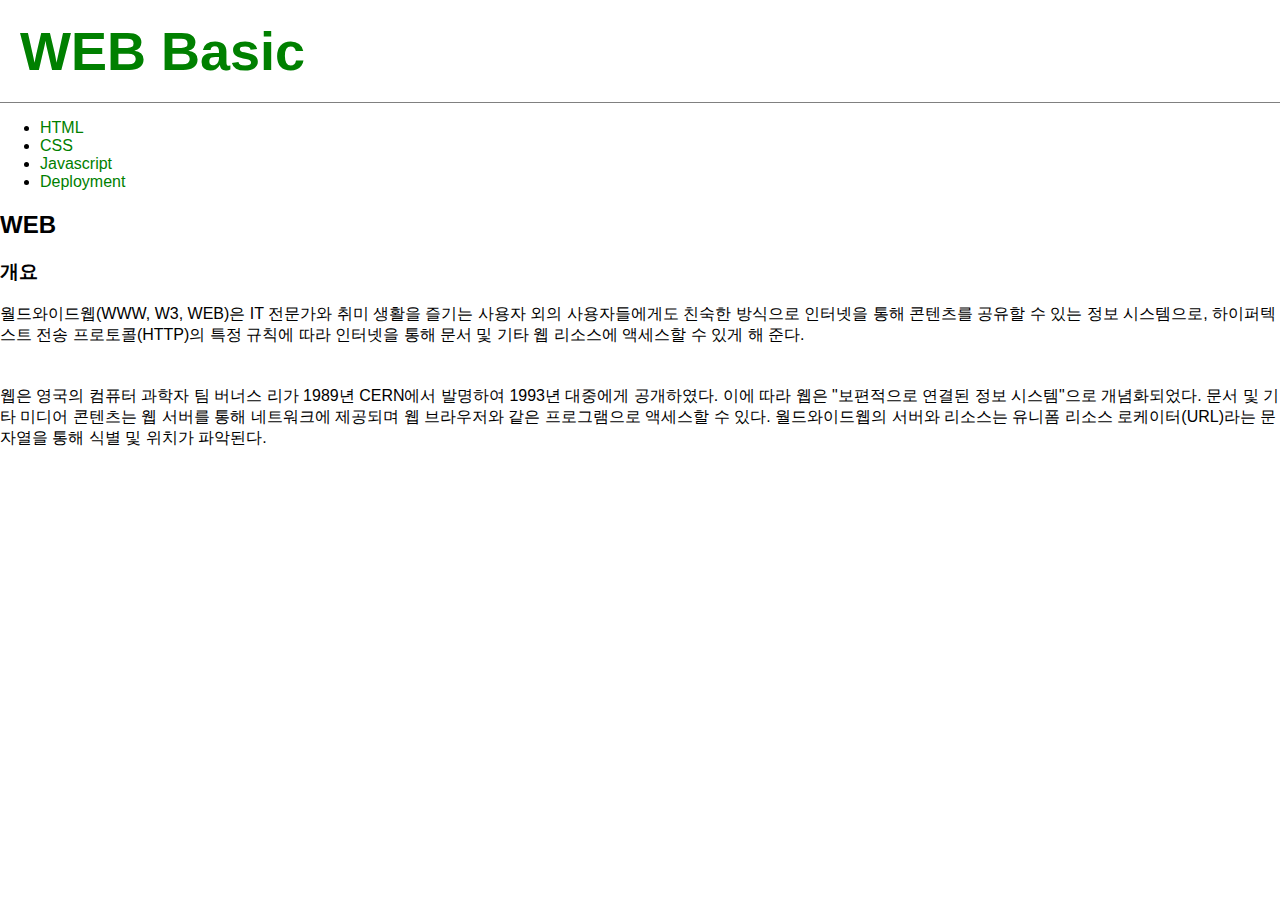
<file: index.html>
<!DOCTYPE html>
<html>
<head>
    <meta charset="utf-8">
    <title>WEB - HOME</title>
    <link rel="stylesheet" href="style.css" />
</head>

<body>
    <h1><a href="index.html">WEB Basic</a></h1>
    <ul>
        <li><a href="html_doc.html">HTML</a></li>
        <li><a href="css_doc.html">CSS</a></li>
        <li><a href="js_doc.html">Javascript</a></li>
        <li><a href="deploy_doc.html">Deployment</a></li>
    </ul>

    <h2>WEB</h2>

    <h3>개요</h3>

    <p> 
        월드와이드웹(WWW, W3, WEB)은 IT 전문가와 취미 생활을 즐기는 사용자 외의 사용자들에게도 친숙한 방식으로 인터넷을 통해 콘텐츠를 공유할 수 있는 정보 시스템으로, 하이퍼텍스트 전송 프로토콜(HTTP)의 특정 규칙에 따라 인터넷을 통해 문서 및 기타 웹 리소스에 액세스할 수 있게 해 준다.
    </p> 

    <p style="margin-top: 40px;">
        웹은 영국의 컴퓨터 과학자 팀 버너스 리가 1989년 CERN에서 발명하여 1993년 대중에게 공개하였다. 이에 따라 웹은 "보편적으로 연결된 정보 시스템"으로 개념화되었다. 문서 및 기타 미디어 콘텐츠는 웹 서버를 통해 네트워크에 제공되며 웹 브라우저와 같은 프로그램으로 액세스할 수 있다. 월드와이드웹의 서버와 리소스는 유니폼 리소스 로케이터(URL)라는 문자열을 통해 식별 및 위치가 파악된다.
    </p>
</body>
</html>
</file>
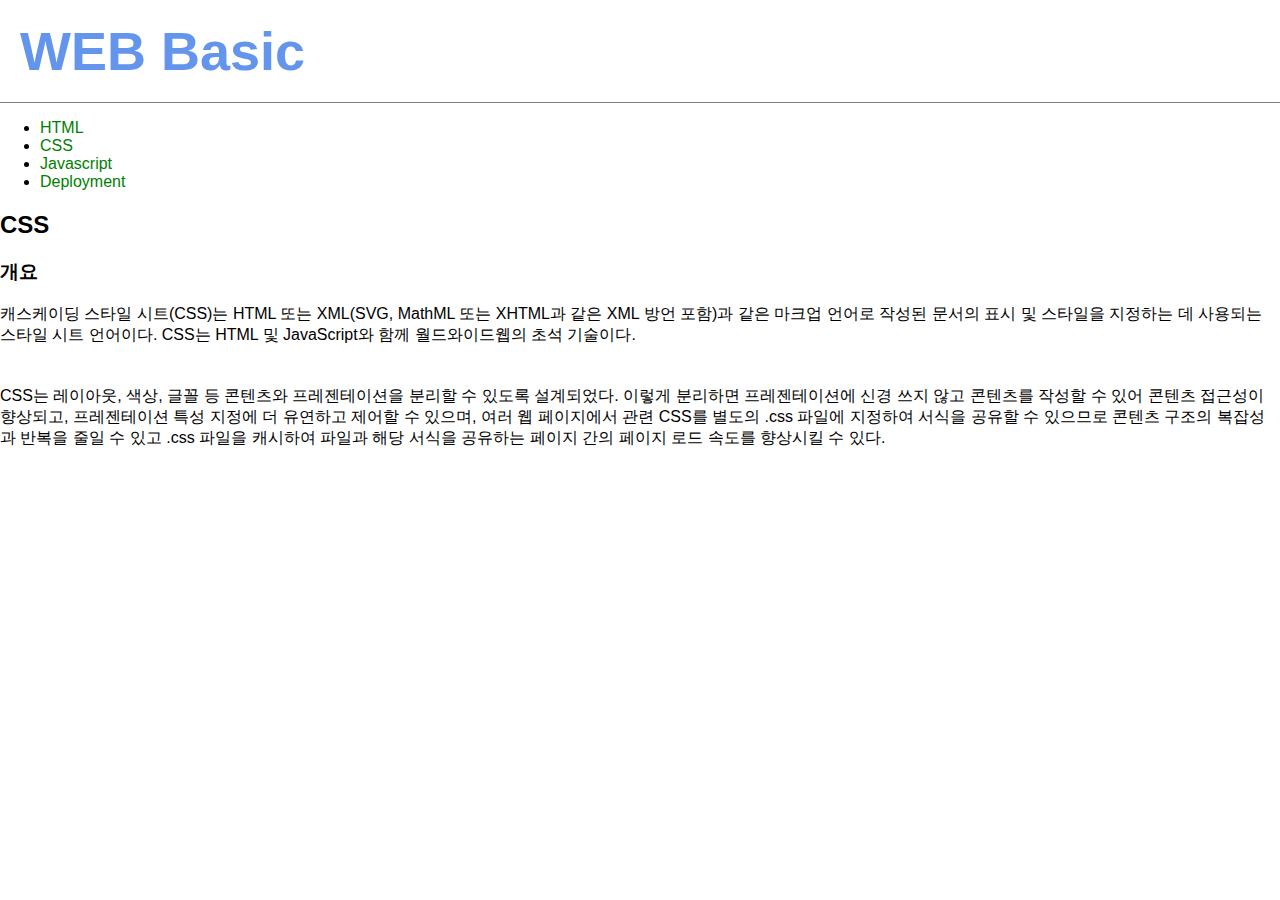
<file: css_doc.html>
<!DOCTYPE html>
<html>
<head>
    <meta charset="utf-8">
    <title>WEB - CSS</title>
    <link rel="stylesheet" href="style.css" />
</head>

<body>
    <h1><a href="index.html" class="home_title">WEB Basic</a></h1>
    <ul>
        <li><a href="html_doc.html">HTML</a></li>
        <li><a href="css_doc.html" class="current">CSS</a></li>
        <li><a href="js_doc.html">Javascript</a></li>
        <li><a href="deploy_doc.html">Deployment</a></li>
    </ul>

    <h2>CSS</h2>

    <h3>개요</h3>

    <p> 
       캐스케이딩 스타일 시트(CSS)는 HTML 또는 XML(SVG, MathML 또는 XHTML과 같은 XML 방언 포함)과 같은 마크업 언어로 작성된 문서의 표시 및 스타일을 지정하는 데 사용되는 스타일 시트 언어이다. CSS는 HTML 및 JavaScript와 함께 월드와이드웹의 초석 기술이다. 
    </p> 

    <p style="margin-top: 40px;">
        CSS는 레이아웃, 색상, 글꼴 등 콘텐츠와 프레젠테이션을 분리할 수 있도록 설계되었다. 이렇게 분리하면 프레젠테이션에 신경 쓰지 않고 콘텐츠를 작성할 수 있어 콘텐츠 접근성이 향상되고, 프레젠테이션 특성 지정에 더 유연하고 제어할 수 있으며, 여러 웹 페이지에서 관련 CSS를 별도의 .css 파일에 지정하여 서식을 공유할 수 있으므로 콘텐츠 구조의 복잡성과 반복을 줄일 수 있고 .css 파일을 캐시하여 파일과 해당 서식을 공유하는 페이지 간의 페이지 로드 속도를 향상시킬 수 있다.
    </p>
</body>
</html>
</file>
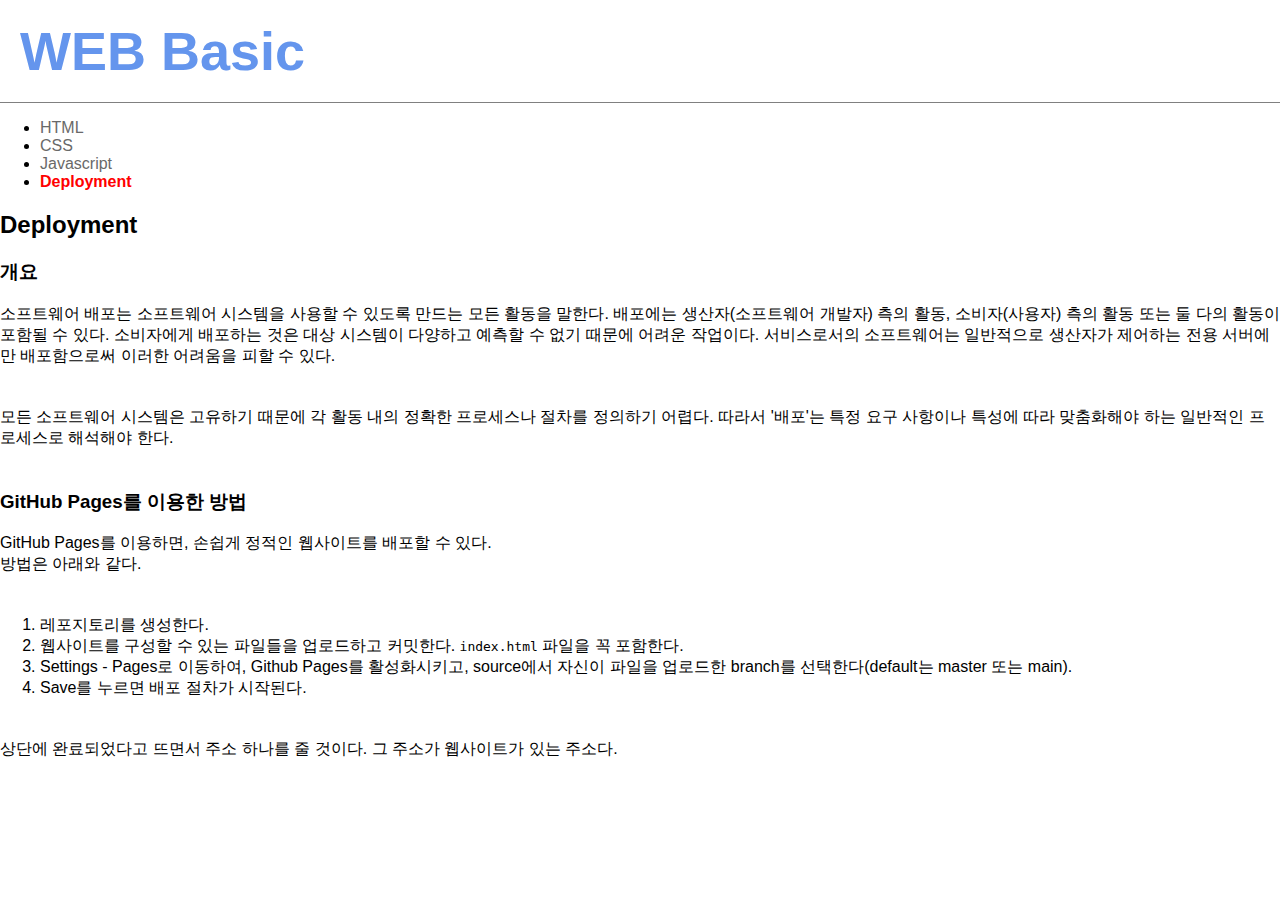
<file: deploy_doc.html>
<!DOCTYPE html>
<html>
<head>
    <meta charset="utf-8">
    <title>WEB - Deployment</title>
    <link rel="stylesheet" href="style.css" />
</head>

<body>
    <h1><a href="index.html" class="home_title">WEB Basic</a></h1>
    <ul>
        <li><a href="html_doc.html" class="list">HTML</a></li>
        <li><a href="css_doc.html" class="list">CSS</a></li>
        <li><a href="js_doc.html" class="list">Javascript</a></li>
        <li><a href="deploy_doc.html" class="list" id="current">Deployment</a></li>
    </ul>

    <h2>Deployment</h2>

    <h3>개요</h3>

    <p> 
        소프트웨어 배포는 소프트웨어 시스템을 사용할 수 있도록 만드는 모든 활동을 말한다. 배포에는 생산자(소프트웨어 개발자) 측의 활동, 소비자(사용자) 측의 활동 또는 둘 다의 활동이 포함될 수 있다. 소비자에게 배포하는 것은 대상 시스템이 다양하고 예측할 수 없기 때문에 어려운 작업이다. 서비스로서의 소프트웨어는 일반적으로 생산자가 제어하는 전용 서버에만 배포함으로써 이러한 어려움을 피할 수 있다.    
    </p> 

    <p>
        모든 소프트웨어 시스템은 고유하기 때문에 각 활동 내의 정확한 프로세스나 절차를 정의하기 어렵다. 따라서 '배포'는 특정 요구 사항이나 특성에 따라 맞춤화해야 하는 일반적인 프로세스로 해석해야 한다.
    </p>

    <h3>GitHub Pages를 이용한 방법</h3>
    <p>
        GitHub Pages를 이용하면, 손쉽게 정적인 웹사이트를 배포할 수 있다. <br>
        방법은 아래와 같다.
        <ol>
            <li>레포지토리를 생성한다.</li>
            <li>웹사이트를 구성할 수 있는 파일들을 업로드하고 커밋한다. <code>index.html</code> 파일을 꼭 포함한다.</li>
            <li>Settings - Pages로 이동하여, Github Pages를 활성화시키고, source에서 자신이 파일을 업로드한 branch를 선택한다(default는 master 또는 main).</li>
            <li>Save를 누르면 배포 절차가 시작된다.</li>
        </ol>
    </p>
    <p>
        상단에 완료되었다고 뜨면서 주소 하나를 줄 것이다. 그 주소가 웹사이트가 있는 주소다.
    </p>
</body>
</html>
</file>
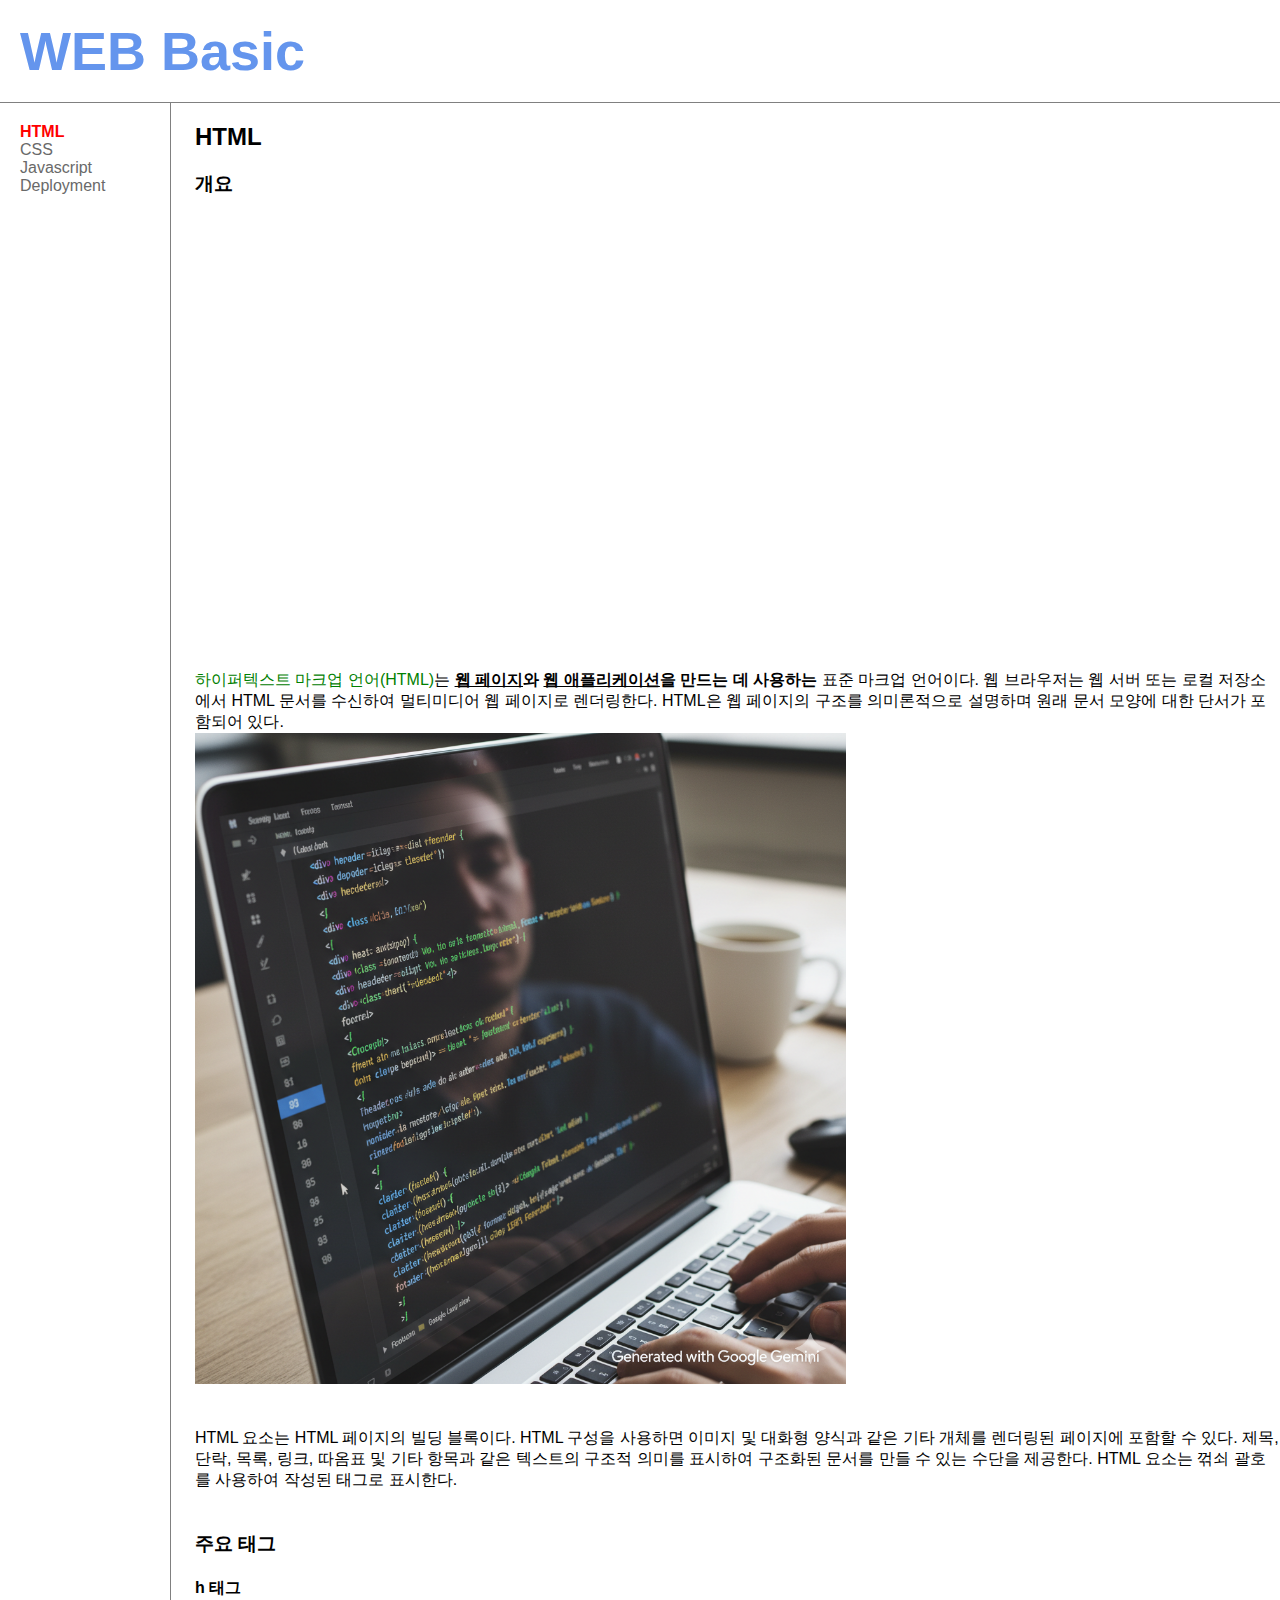
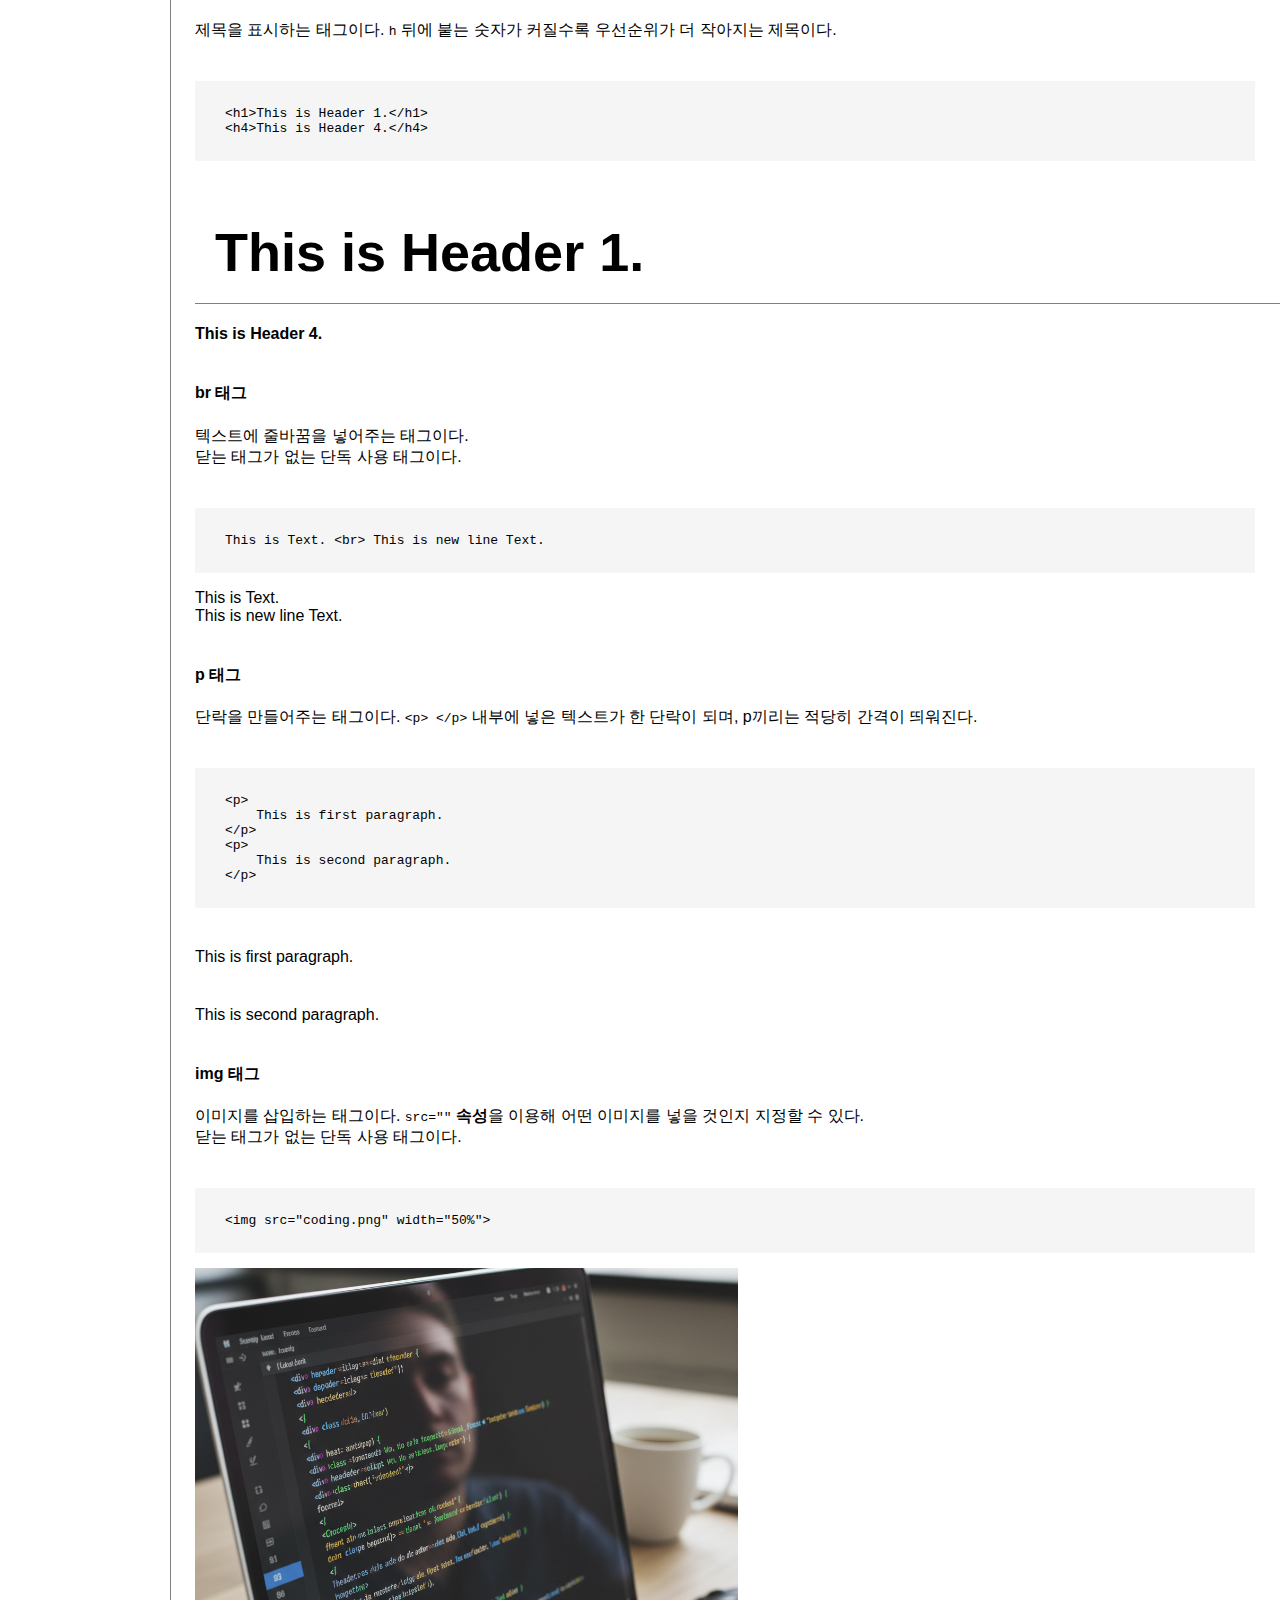
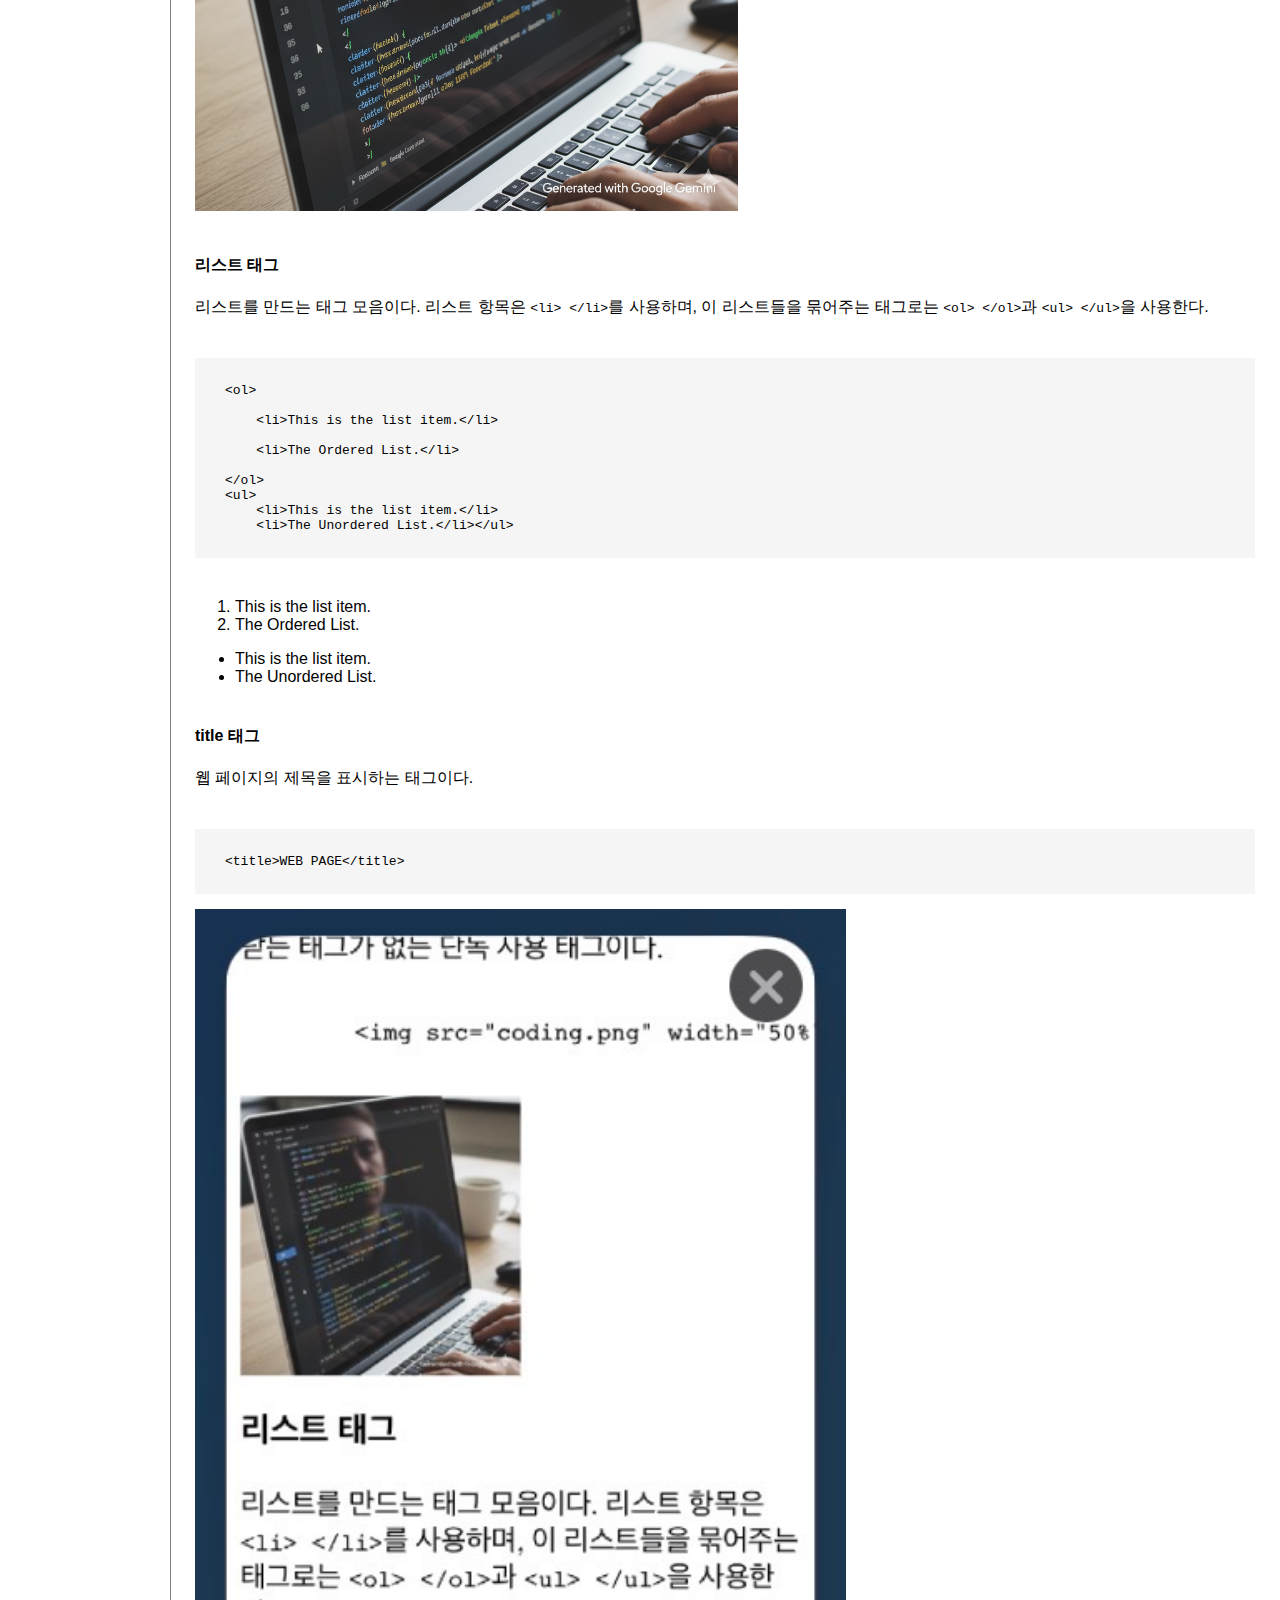
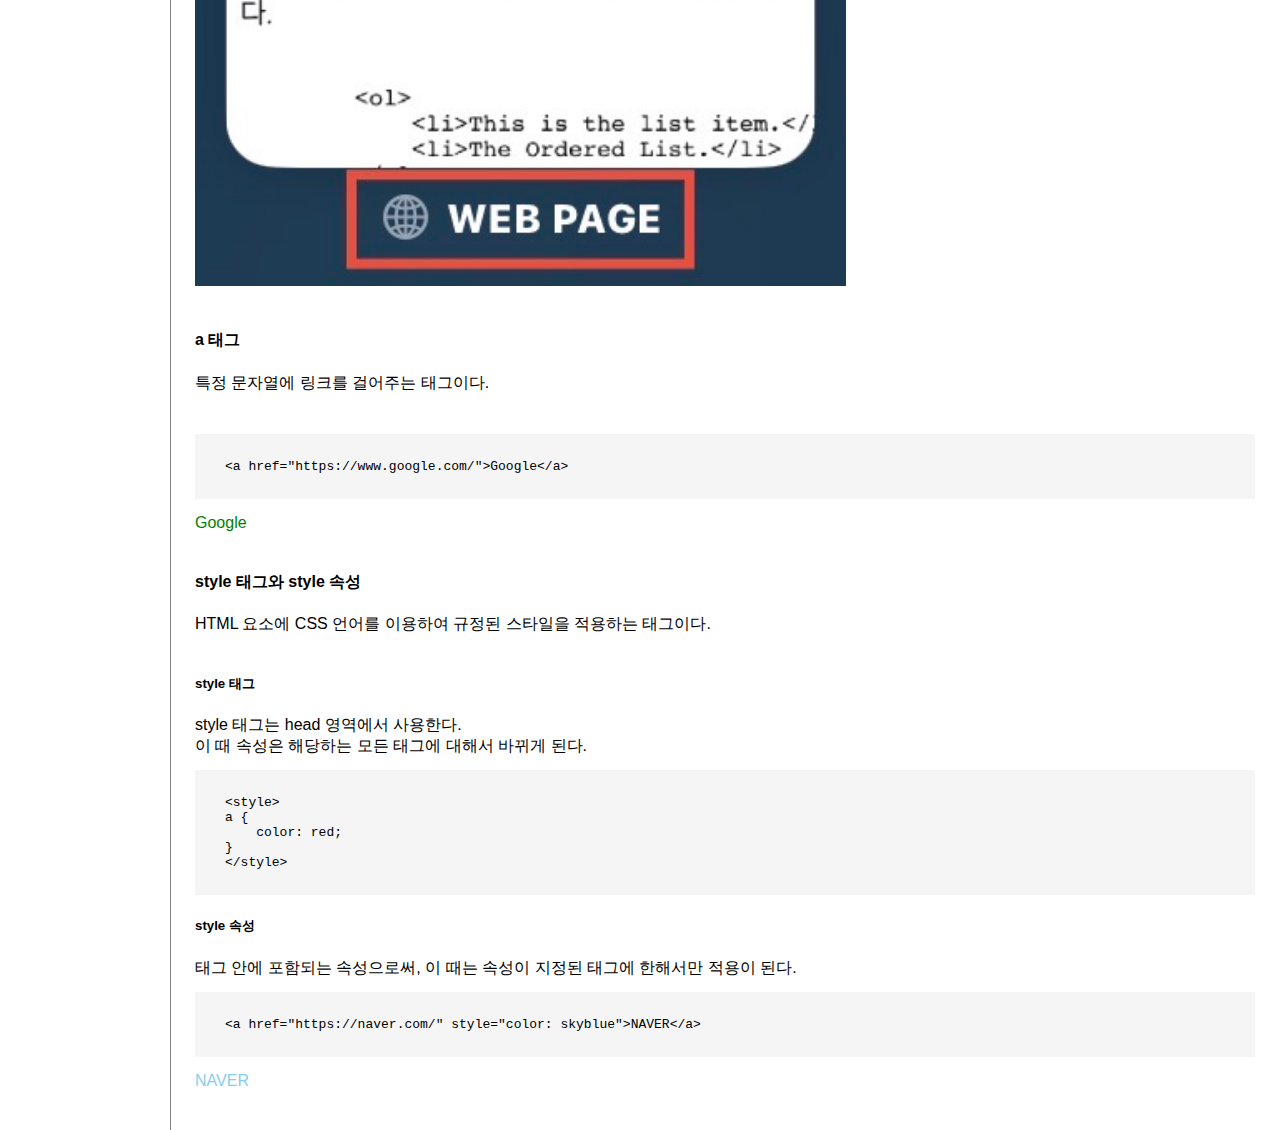
<file: html_doc.html>
<!DOCTYPE html>
<html>
<head>
    <meta charset="utf-8">
    <title>WEB - HTML</title>
    <link rel="stylesheet" href="style.css" />
</head>

<body>
    <h1><a href="index.html" class="home_title">WEB Basic</a></h1>
    <div id="grid">
        <ul class="contents">
            <li><a href="html_doc.html" class="list" id="current">HTML</a></li>
            <li><a href="css_doc.html" class="list">CSS</a></li>
            <li><a href="js_doc.html" class="list">Javascript</a></li>
            <li><a href="deploy_doc.html" class="list">Deployment</a></li>
        </ul>

        <div id="article">
            <h2>HTML</h2>

            <h3>개요</h3>

            <iframe id="YouTube" width="70%" height="414px" src="https://www.youtube.com/embed/it1rTvBcfRg?si=wsqOo3H2NBEMQkxr" title="YouTube video player" frameborder="0" allow="accelerometer; clipboard-write; encrypted-media; gyroscope; picture-in-picture; web-share" referrerpolicy="strict-origin-when-cross-origin" allowfullscreen style="margin-bottom: 20px;"></iframe>
            <p> 
                <a href="https://www.w3.org/TR/2011/WD-html5-20110405/">하이퍼텍스트 마크업 언어(HTML)</a>는 <strong><u>웹 페이지</u>와 <u>웹 애플리케이션</u>을 만드는 데 사용하는</strong> 표준 마크업 언어이다. 웹 브라우저는 웹 서버 또는 로컬 저장소에서 HTML 문서를 수신하여 멀티미디어 웹 페이지로 렌더링한다. HTML은 웹 페이지의 구조를 의미론적으로 설명하며 원래 문서 모양에 대한 단서가 포함되어 있다. <br>
                <img src="coding.png" alt="A Computer screen with Code Editor, generated with AI." width="60%">
            </p> 

            <p>
                HTML 요소는 HTML 페이지의 빌딩 블록이다. HTML 구성을 사용하면 이미지 및 대화형 양식과 같은 기타 개체를 렌더링된 페이지에 포함할 수 있다. 제목, 단락, 목록, 링크, 따옴표 및 기타 항목과 같은 텍스트의 구조적 의미를 표시하여 구조화된 문서를 만들 수 있는 수단을 제공한다. HTML 요소는 꺾쇠 괄호를 사용하여 작성된 태그로 표시한다.
            </p>

            <h3>주요 태그</h3>
            <h4>h 태그</h4>
            <p>
                제목을 표시하는 태그이다. <code>h</code> 뒤에 붙는 숫자가 커질수록 우선순위가 더 작아지는 제목이다. <br>
                <pre><code>
&lt;h1&gt;This is Header 1.&lt;/h1&gt;
&lt;h4&gt;This is Header 4.&lt;/h4&gt;
                </code></pre>
                <p>
                    <h1>This is Header 1.</h1>
                    <h4>This is Header 4.</h4>
                </p>
            </p>

            <h4>br 태그</h4>
            <p>
                텍스트에 줄바꿈을 넣어주는 태그이다. <br>
                닫는 태그가 없는 단독 사용 태그이다. <br>
                <pre><code>
This is Text. &lt;br&gt; This is new line Text.
                </code></pre>
                <p>
                    This is Text. <br> This is new line Text.
                </p>
            </p>

            <h4>p 태그</h4>
            <p>
                단락을 만들어주는 태그이다. <code>&lt;p&gt; &lt;/p&gt;</code> 내부에 넣은 텍스트가 한 단락이 되며, p끼리는 적당히 간격이 띄워진다. <br>
                <pre><code>
&lt;p&gt;
    This is first paragraph.
&lt;/p&gt;
&lt;p&gt;
    This is second paragraph.
&lt;/p&gt;
                </code></pre>
                <p>
                    <p>
                        This is first paragraph.
                    </p>

                    <p>
                        This is second paragraph.
                    </p>
                </p>
            </p>

            <h4>img 태그</h4>
            <p>
                이미지를 삽입하는 태그이다. <code>src=""</code>  <strong>속성</strong>을 이용해 어떤 이미지를 넣을 것인지 지정할 수 있다. <br>
                닫는 태그가 없는 단독 사용 태그이다. <br>
                <pre><code>
&lt;img src="coding.png" width="50%"&gt;
                </code></pre>
                <img src="coding.png" width="50%">
            </p>

            <h4>리스트 태그</h4>
            <p>
                리스트를 만드는 태그 모음이다. 리스트 항목은 <code>&lt;li&gt; &lt;/li&gt;</code>를 사용하며, 이 리스트들을 묶어주는 태그로는 <code>&lt;ol&gt; &lt;/ol&gt;</code>과 <code>&lt;ul&gt; &lt;/ul&gt;</code>을 사용한다. <br>
                <pre><code>
&lt;ol&gt; <br>
    &lt;li&gt;This is the list item.&lt;/li&gt; <br>
    &lt;li&gt;The Ordered List.&lt;/li&gt; <br>
&lt;/ol&gt;
&lt;ul&gt;
    &lt;li&gt;This is the list item.&lt;/li&gt;
    &lt;li&gt;The Unordered List.&lt;/li&gt;&lt;/ul&gt;
                </code></pre>
                <p>
                    <ol>
                        <li>This is the list item.</li>
                        <li>The Ordered List.</li>
                    </ol>
                    <ul>
                        <li>This is the list item.</li>
                        <li>The Unordered List.</li>
                    </ul>
                </p>
            </p>
            
            <h4>title 태그</h4>
            <p>
                웹 페이지의 제목을 표시하는 태그이다. <br>
                <pre><code>
&lt;title&gt;WEB PAGE&lt;/title&gt;
                </code></pre>
                <img src="title_tag_ex.jpeg" alt="title 태그를 적용한 웹 페이지 모습" width="60%">
            </p>

            <h4>a 태그</h4>
            <p>
                특정 문자열에 링크를 걸어주는 태그이다. <br>
                <pre><code>
&lt;a href="https://www.google.com/"&gt;Google&lt;/a&gt;
                </code></pre>
                <a href="https://www.google.com/">Google</a>
            </p>

            <h4>style 태그와 style 속성</h4>
            <p>
                HTML 요소에 CSS 언어를 이용하여 규정된 스타일을 적용하는 태그이다. <br>

                <h5>style 태그</h5>
                style 태그는 head 영역에서 사용한다. <br>
                이 때 속성은 해당하는 모든 태그에 대해서 바뀌게 된다. <br>
                <pre><code>
&lt;style&gt;
a {
    color: red;
}
&lt;/style&gt;
                </code></pre>

                <h5>style 속성</h5>
                태그 안에 포함되는 속성으로써, 이 때는 속성이 지정된 태그에 한해서만 적용이 된다. <br>
                <pre><code>
&lt;a href="https://naver.com/" style="color: skyblue"&gt;NAVER&lt;/a&gt;
                </code></pre>

                <a href="https://naver.com" style="color: skyblue">NAVER</a>
            </p>
        </div>
    </div>
</body>
</html>
</file>
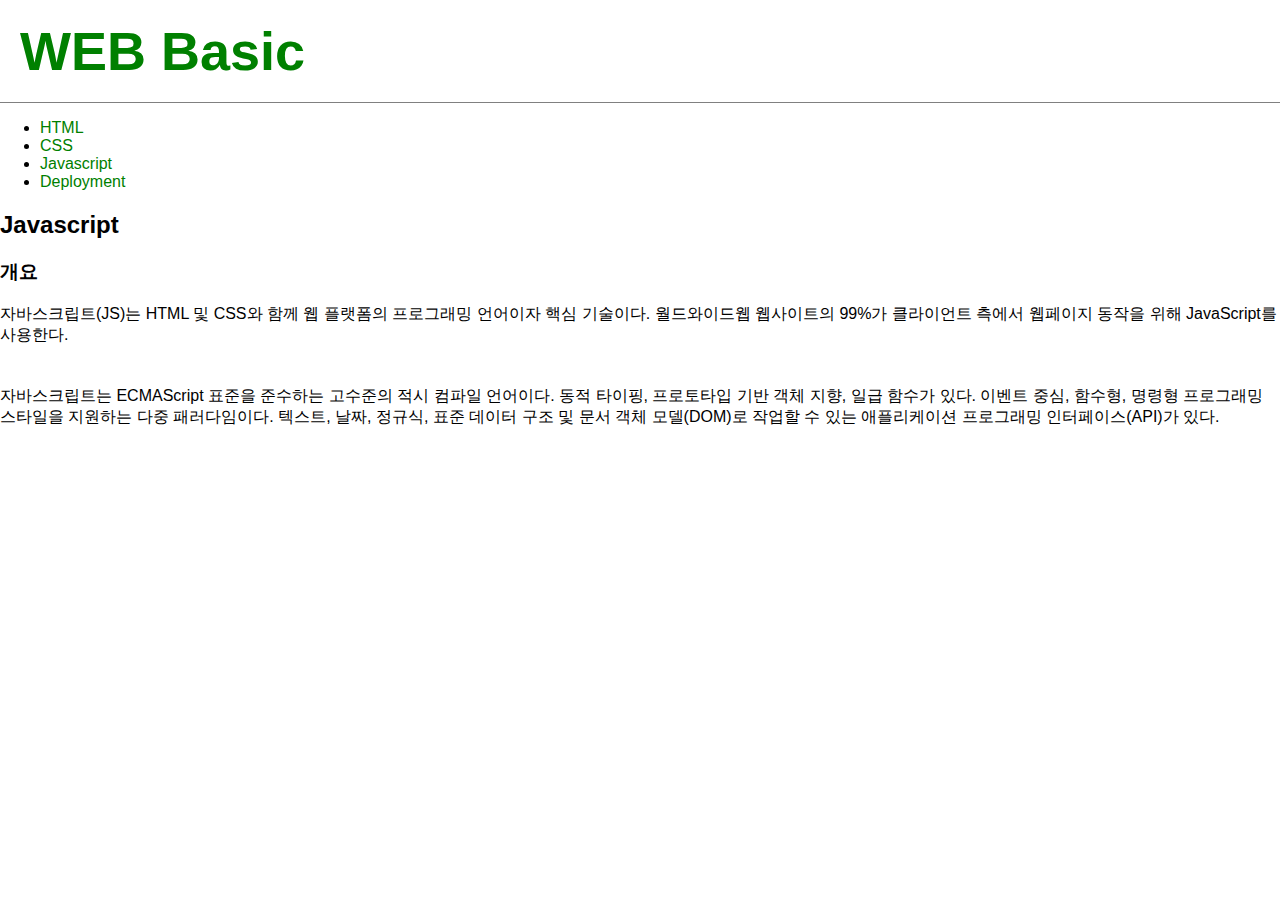
<file: js_doc.html>
<!DOCTYPE html>
<html>
<head>
    <meta charset="utf-8">
    <title>WEB - Javascript</title>
    <link rel="stylesheet" href="style.css" />
</head>

<body>
    <h1><a href="index.html">WEB Basic</a></h1>
    <ul>
        <li><a href="html_doc.html">HTML</a></li>
        <li><a href="css_doc.html">CSS</a></li>
        <li><a href="js_doc.html">Javascript</a></li>
        <li><a href="deploy_doc.html">Deployment</a></li>
    </ul>

    <h2>Javascript</h2>

    <h3>개요</h3>

    <p> 
        자바스크립트(JS)는 HTML 및 CSS와 함께 웹 플랫폼의 프로그래밍 언어이자 핵심 기술이다. 월드와이드웹 웹사이트의 99%가 클라이언트 측에서 웹페이지 동작을 위해 JavaScript를 사용한다.
    </p> 

    <p style="margin-top: 40px;">
        자바스크립트는 ECMAScript 표준을 준수하는 고수준의 적시 컴파일 언어이다. 동적 타이핑, 프로토타입 기반 객체 지향, 일급 함수가 있다. 이벤트 중심, 함수형, 명령형 프로그래밍 스타일을 지원하는 다중 패러다임이다. 텍스트, 날짜, 정규식, 표준 데이터 구조 및 문서 객체 모델(DOM)로 작업할 수 있는 애플리케이션 프로그래밍 인터페이스(API)가 있다.
    </p>
</body>
</html>
</file>
<file: style.css>
body {
    font-family: "Nanum Gothic", "Apple SD Gothic Neo", sans-serif;
    margin: 0px;
}

a {
    color: green;
    text-decoration: none;
}

a:hover {
    text-decoration: underline;
}

#current {
    color: red;
    font-weight: bold;
}

#grid ul.contents {
    list-style-type: none;
    border-right: 1px solid gray;
    width: 100px;
    padding: 20px;
    padding-right: 50px;
    margin: 0px;
}

.list {
    color: dimgray;
}

.home_title {
    color: cornflowerblue;
}

pre {
    margin-bottom: 15px;
    margin-right: 25px;
    background-color: whitesmoke;    
    padding-left: 30px;
    padding-right: 30px;
    padding-top: 10px;
    padding-bottom: 10px;
    max-width: 100%;
    overflow-x: auto;
}

h1 {
    font-size: 54px;
    border-bottom: 1px solid gray;
    padding: 20px;
    margin: 0px;
}

.home_title:hover {
    text-decoration: none;
}

p {
    margin-bottom: 40px;
}

#grid {
    display: grid;
    grid-template-columns: 180px 1fr;
}

#article {
    padding-left: 15px;
}


@media(width < 800px) {
    #grid {
        display: block;
    }

    #grid ul.contents {
        list-style-type: none;
        border-right: none;
        padding: 40px;
        width: 180px;
        margin: 30px;
        border: 1px solid dimgray;
        background-color: lightgray;
    }

    h1 {
        font-size: 54px;
        text-align: center;
        border-bottom: none;
        padding: 20px;
        margin: 0px;
    }

    body {
        margin-left: 20px;
        margin-right: 20px;
    }

    #YouTube {
        width: 100%;
        align-content: center;
    }

    img {
        display: block;
        margin: auto;
    }
}
</file>
